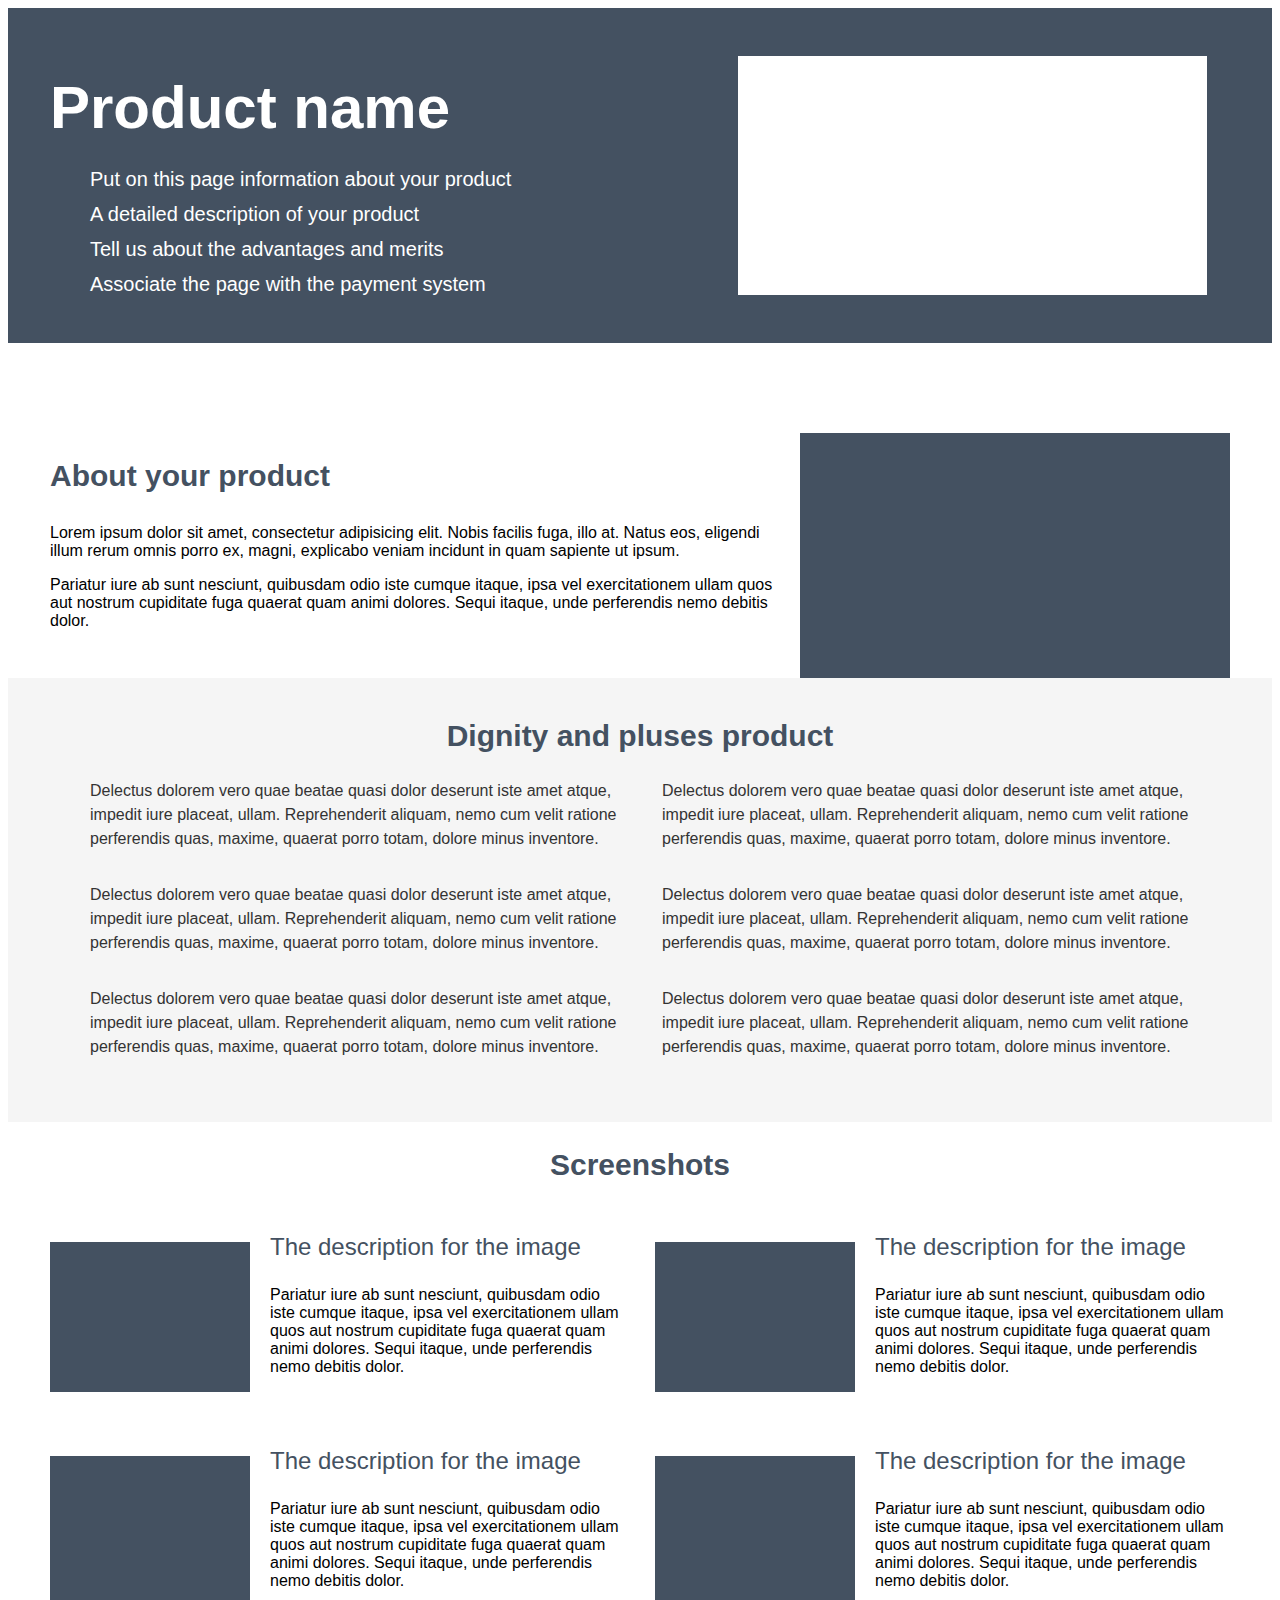
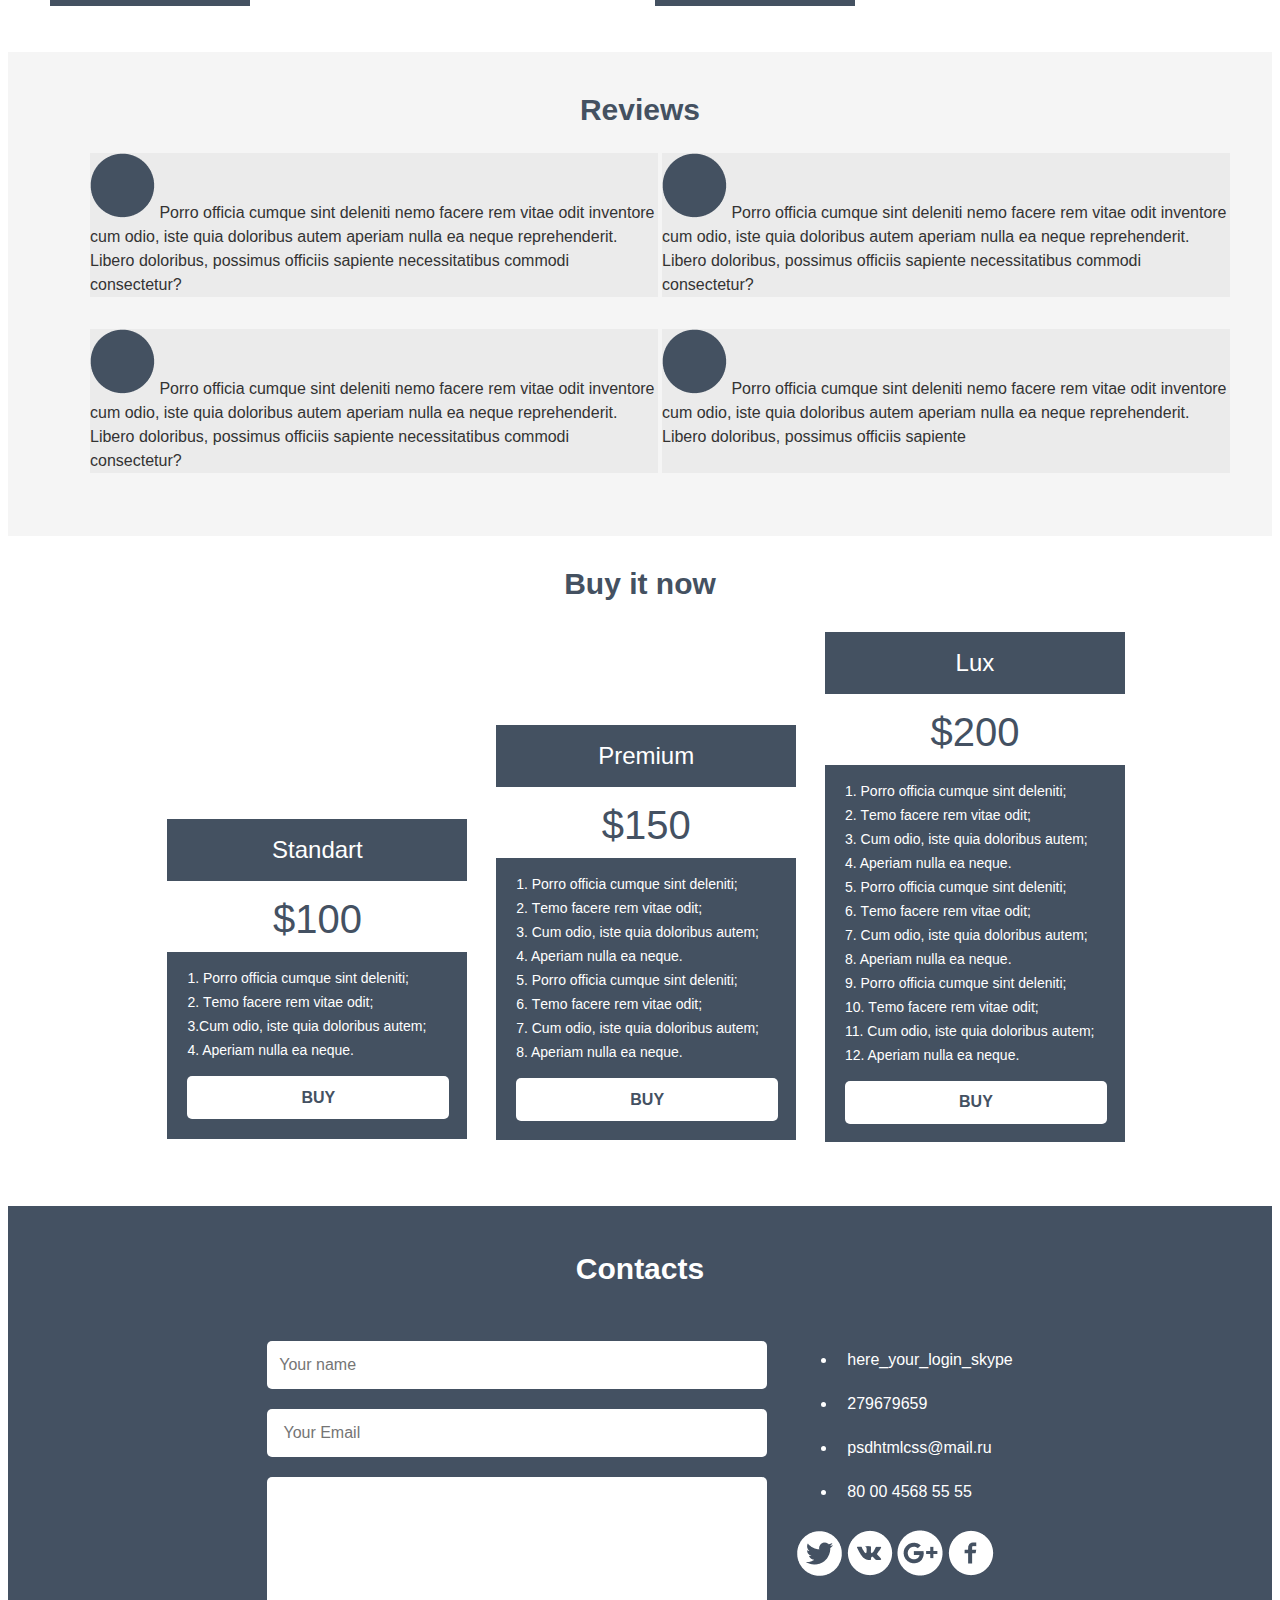
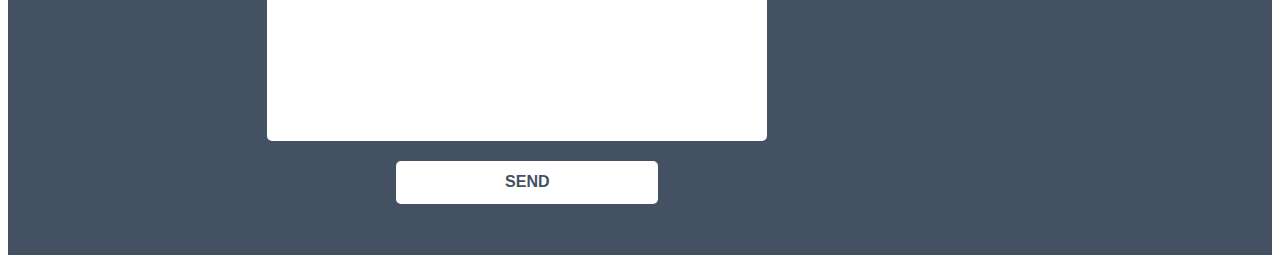
<file: html-lesson1/index.html>
<!DOCTYPE html>
<html lang="en">
  <head>
    <meta charset="UTF-8" />
    <meta http-equiv="X-UA-Compatible" content="IE=edge" />
    <meta name="viewport" content="width=device-width, initial-scale=1.0" />
    <link rel="stylesheet" href="style.css" />
    <title>Document</title>
  </head>
  <body>
    <main class="main">
      <section class="top-header">
        <div class="wrap product-wrap">
         <div class="product-left">
          <h1 class="top-text">Product name</h1>
          <ul class="text-header-list">
            <li class="text-header">
              Put on this page information about your product
            </li>
            <li class="text-header">A detailed description of your product</li>
            <li class="text-header">Tell us about the advantages and merits</li>
            <li class="text-header">
              Associate the page with the payment system
            </li>
          </ul>
         </div>
          <img class="foto" src="img/foto.png" alt="foto" />
        </div>
      </section>
      <section class="about"></section>
      <div class="wrap about-wrap">
        <div class="about-left">
          <h2 class="text-about">About your product</h2>
        <p class="about-block">
          Lorem ipsum dolor sit amet, consectetur adipisicing elit. Nobis
          facilis fuga, illo at. Natus eos, eligendi illum rerum omnis porro ex,
          magni, explicabo veniam incidunt in quam sapiente ut ipsum.
        </p>
        <p class="about-block">
          Pariatur iure ab sunt nesciunt, quibusdam odio iste cumque itaque,
          ipsa vel exercitationem ullam quos aut nostrum cupiditate fuga quaerat
          quam animi dolores. Sequi itaque, unde perferendis nemo debitis dolor.
        </p>
        </div>
      <img class="about-video" src="img/video.png" alt="video" />
      </div>
    </section>
      <section class="dignity-pluses center">
          <h2 class="text-heading">Dignity and pluses product</h2>
          <ul class="pluses-block">
        <li class="text-block">
          Delectus dolorem vero quae beatae quasi dolor deserunt iste amet
          atque, impedit iure placeat, ullam. Reprehenderit aliquam, nemo cum
          velit ratione perferendis quas, maxime, quaerat porro totam, dolore
          minus inventore.
        </li>
        <li class="text-block">
          Delectus dolorem vero quae beatae quasi dolor deserunt iste amet
          atque, impedit iure placeat, ullam. Reprehenderit aliquam, nemo cum
          velit ratione perferendis quas, maxime, quaerat porro totam, dolore
          minus inventore.
        </li>
        <li class="text-block">
          Delectus dolorem vero quae beatae quasi dolor deserunt iste amet
          atque, impedit iure placeat, ullam. Reprehenderit aliquam, nemo cum
          velit ratione perferendis quas, maxime, quaerat porro totam, dolore
          minus inventore.
        </li>
        <li class="text-block">
          Delectus dolorem vero quae beatae quasi dolor deserunt iste amet
          atque, impedit iure placeat, ullam. Reprehenderit aliquam, nemo cum
          velit ratione perferendis quas, maxime, quaerat porro totam, dolore
          minus inventore.
        </li>
        <li class="text-block">
          Delectus dolorem vero quae beatae quasi dolor deserunt iste amet
          atque, impedit iure placeat, ullam. Reprehenderit aliquam, nemo cum
          velit ratione perferendis quas, maxime, quaerat porro totam, dolore
          minus inventore.
        </li>
        <li class="text-block">
          Delectus dolorem vero quae beatae quasi dolor deserunt iste amet
          atque, impedit iure placeat, ullam. Reprehenderit aliquam, nemo cum
          velit ratione perferendis quas, maxime, quaerat porro totam, dolore
          minus inventore.
        </li>
      </ul>
      </section>
     
      <section class="screen">
      
        <h2 class="text-heading">Screenshots</h2>
        
        <ul class="screen-list center ">
          <li class= "screen-item">
            <img src="img/image.png" alt="image"/>
            <div class="screen-right"> 
            <h3 class="screen-top">The description for the image</h3>
            <p class="screen-text">
              Pariatur iure ab sunt nesciunt, quibusdam odio iste cumque itaque,
              ipsa vel exercitationem ullam quos aut nostrum cupiditate fuga
              quaerat quam animi dolores. Sequi itaque, unde perferendis nemo
              debitis dolor.</p> 
              </div>
          </li>
          <li class= "screen-item">
            <img src="img/image.png" alt="image"/>
            <div class="screen-right"> 
            <h3 class="screen-top">The description for the image</h3>
            <p class="screen-text">
              Pariatur iure ab sunt nesciunt, quibusdam odio iste cumque itaque,
              ipsa vel exercitationem ullam quos aut nostrum cupiditate fuga
              quaerat quam animi dolores. Sequi itaque, unde perferendis nemo
              debitis dolor.</p> </div>
          </li>
          <li class= "screen-item">
            <img src="img/image.png" alt="image"/>
            <div class="screen-right"> 
            <h3 class="screen-top">The description for the image</h3>
            <p class="screen-text">
              Pariatur iure ab sunt nesciunt, quibusdam odio iste cumque itaque,
              ipsa vel exercitationem ullam quos aut nostrum cupiditate fuga
              quaerat quam animi dolores. Sequi itaque, unde perferendis nemo
              debitis dolor.</p>
            </div> 
          </li>
          <li class= "screen-item"> 
            <img src="img/image.png" alt="image"/>
            <div class="screen-right"> 
            <h3 class="screen-top">The description for the image</h3>
            <p class="screen-text">
              Pariatur iure ab sunt nesciunt, quibusdam odio iste cumque itaque,
              ipsa vel exercitationem ullam quos aut nostrum cupiditate fuga
              quaerat quam animi dolores. Sequi itaque, unde perferendis nemo
              debitis dolor.</p>
            </div> </li>
        </ul>
     
      </section>
    
      <section class="reviews">
        <div class="wrap">
          <h2 class="text-heading">Reviews</h2>
          <ul class="reviews-item">
        <li class="reviews-text">
          <img src="img/userpic.png" alt="image" />
          Porro officia cumque sint deleniti nemo facere rem vitae odit
          inventore cum odio, iste quia doloribus autem aperiam nulla ea neque
          reprehenderit. Libero doloribus, possimus officiis sapiente
          necessitatibus commodi consectetur?
        </li>
        <li class="reviews-text">
          <img src="img/userpic.png" alt="image" />
          Porro officia cumque sint deleniti nemo facere rem vitae odit
          inventore cum odio, iste quia doloribus autem aperiam nulla ea neque
          reprehenderit. Libero doloribus, possimus officiis sapiente
          necessitatibus commodi consectetur?
        </li>

        <li class="reviews-text">
          <img src="img/userpic.png" alt="image" />
          Porro officia cumque sint deleniti nemo facere rem vitae odit
          inventore cum odio, iste quia doloribus autem aperiam nulla ea neque
          reprehenderit. Libero doloribus, possimus officiis sapiente
          necessitatibus commodi consectetur?
        </li>

        <li class="reviews-text">
          <img src="img/userpic.png" alt="image" />
          Porro officia cumque sint deleniti nemo facere rem vitae odit
          inventore cum odio, iste quia doloribus autem aperiam nulla ea neque
          reprehenderit. Libero doloribus, possimus officiis sapiente
        </li>
      </ul>
        </div>
      </section>
      <h3 class="text-heading">Buy it now</h3>
      <section class="buy center">
    <div class="row">
      <div class="standart">
      <h1 class="name">
      Standart
      </h1>
        <div class="white">
          <p class="price">$100</p>
        </div>
        <div>
        <p class="text text-buy">
          1. Porro officia cumque sint deleniti;<br>2. Тemo facere rem vitae odit;<br>3.Cum odio, iste quia doloribus autem;<br>4. Aperiam nulla ea neque.
        </p>
      </div>
        <button class="submit submit-info" type="submit">Buy</button>
      </div>
      <div class="premium">
       <h1 class="name">
     Premium
      </h1>
        <div class="white">
          <p class="price">$150</p>
        </div>
        <div>
        <p class="text text-buy">
          1. Porro officia cumque sint deleniti;<br> 2. Тemo facere rem vitae odit;<br>3. Cum odio, iste quia doloribus autem;<br>4. Aperiam nulla ea neque.<br>5. Porro officia cumque sint deleniti; <br>6. Тemo facere rem vitae odit;<br>7. Cum odio, iste quia doloribus autem;<br> 8. Aperiam nulla ea neque.
        </p>
      </div>
        <button class="submit submit-info" type="submit">Buy</button>
      </div>
      
      <div class="lux">
       <h1 class="name">
      Lux
      </h1>
        <div class="white">
          <p class="price">$200</p>
        </div>
        <div>
        <p class="text text-buy">
          1. Porro officia cumque sint deleniti;<br> 2. Тemo facere rem vitae
          odit;<br>3. Cum odio, iste quia doloribus autem; <br>4. Aperiam nulla ea
          neque.<br>5. Porro officia cumque sint deleniti; <br>6. Тemo facere rem vitae
          odit;<br>7. Cum odio, iste quia doloribus autem;<br> 8. Aperiam nulla ea
          neque.<br>9. Porro officia cumque sint deleniti;<br> 10. Тemo facere rem vitae
          odit;<br>11. Cum odio, iste quia doloribus autem;<br> 12. Aperiam nulla ea
          neque.
        </p>
      </div>
        <button class="submit submit-info" type="submit">Buy</button>
      </div>
    </div>
  </section>

    </main>

   <footer class="footer">

     <section class="contacts center">
        <h2 class="text text-heading">Contacts</h2>
       <div class="wrap wrap-footer ">
        
        <form action=# class="form">
        <input class="form-field" type="text" placeholder="Your name" required minlength="2" maxlength="15"/>
        <input class="form-field" type="email" placeholder=" Your Email" required />
        <textarea class="form-field form-text" cols="30" rows="10"></textarea>
        <button class="submit submit-info" type="submit">Send</button>
      </form>

      <div class="info">
        <ul class="footer-info">
          <li class="info">here_your_login_skype</li>
          <li class="info">279679659</li>
          <li class="info">psdhtmlcss@mail.ru</li>
          <li class="info">80 00 4568 55 55</li>
        </ul>
      
        <img src="img/v1.png" alt="image" />
        <img src="img/v2.png" alt="image" />
        <img src="img/v3.png" alt="image" />
        <img src="img/v4.png" alt="image" />
      </div>
       </div>
      </section>
    </footer>
  </body>
</html>
</file>
<file: html-lesson1/style.css>
body {
  font-family: Arial;
}
.wrap {
  width: 1180px;
  margin: 0 auto;
}
.product-wrap {
  display: flex;
  justify-content: space-between;
}
.top-header {
  background: #445161;
  padding-top: 25px;
  padding-bottom: 25px;
}
.center {
  padding: 0 calc(50% - 1180px / 2);
}

.top-text {
  color: #ffffff;
  font-size: normal;
  font-size: 60px;
  line-height: 69px;
  margin-bottom: 20px;
}
.text-header-list {
  list-style: none;
}
.text-header {
  color: #ffffff;
  font-size: 20px;
  line-height: 35px;
}
.about {
  padding-top: 40px;
  padding-bottom: 50px;
}
.about-wrap {
  display: flex;
  justify-content: space-between;
  align-items: flex-start;
}
.screen-rap {
  display: flex;
  justify-content: space-between;
  align-items: flex-start;
}
.text-about {
  margin-bottom: 1em;
  color: #445161;
  font-size: 30px;
  line-height: 36px;
}
.foto {
  padding: 23px 23px;
  display: flex;
}

.dignity-pluses {
  background: #f5f5f5;
  padding-top: 15px;
  padding-bottom: 15px;
}
.pluses-block {
  list-style: none;
  display: flex;
  flex-wrap: wrap;
  justify-content: space-between;
}
.text-block {
  font-size: 16px;
  line-height: 24px;
  color: #333333;
  margin-bottom: 2em;
  width: 568px;
}
.text-about {
  color: #445161;
}
.screen-heading {
  color: #445161;
}
.screen-top {
  font-style: normal;
  font-weight: normal;
  font-size: 24px;
  line-height: 30px;
  color: #445161;
}
.screen-list {
  list-style: none;
  display: flex;
  justify-content: space-between;
  flex-wrap: wrap;
}
.screen-item {
  width: 575px;
  display: flex;
  justify-content: space-between;
  align-items: flex-end;
  margin-bottom: 30px;
}
.screen-item img {
  margin-right: 20px;
}
.screen-heading {
  font-weight: normal;
  font-weight: normal;
  font-size: 30px;
  /*line-height: 36px;*/
  color: #445161;
  text-align: center;
}
.reviews {
  background: #f5f5f5;
  padding-top: 15px;
  padding-bottom: 15px;
}
.reviews-item {
  list-style: none;
  display: flex;
  flex-wrap: wrap;
  justify-content: space-between;
}
.reviews-text {
  font-size: 16px;
  line-height: 24px;
  color: #333333;
  background-color: #ebebeb;
  margin-bottom: 2em;
  width: 568px;
}
.text-heading {
  text-align: center;
  color: #445161;
  font-family: Arial;
  font-size: 30px;
  line-height: 36px;
}
.footer {
  background: #445161;
}
.buy {
  display: flex;
  justify-content: space-between;
  padding: 0px 145px 50px;
}

.text {
  color: #ffffff;
}
.text-buy {
  font-style: normal;
  font-weight: normal;
  font-size: 14px;
  line-height: 24px;
  text-align: left;
  color: #ffffff;
  padding-left: 20px;
}
.price {
  background-color: #ffffff;
  color: #445161;
}
.text-footer {
  text-align: center;
}
.info {
  color: #ffffff;
}
.about-video {
  margin-left: 20px;
}

.wrap-footer {
  display: flex;
  flex-direction: row;
  justify-content: center;
}
.form {
  width: 500px;
  display: flex;
  flex-direction: column;
  justify-content: space-between;
  padding: 29px 20px;
}
.contacts {
  background-color: #445162;
  padding-top: 20px;
  padding-bottom: 20px;
}
.form-field {
  margin-bottom: 20px;
  font-size: 16px;
  line-height: 24px;
  color: #445162;
  padding: 12px;
  font-family: inherit;
  border: none;
  border-radius: 5px;
}
.form-field:hover {
  background-color: rgb(149, 149, 202);
}
.form-field:focus {
  background-color: rgb(190, 217, 240);
}
.form-text {
  /* max-width: 100%;
  min-width: 100%;
  min-height: 100px;
  max-height: 200px;*/
  resize: inherit;
}

.submit {
  width: 262px;
  height: 43px;
  background-color: #ffffff;
  font-weight: bold;
  font-size: 16px;
  line-height: 24px;
  text-transform: uppercase;
  color: #445162;
  border: none;
  border-radius: 5px;
  align-self: center;
  align-content: center;
}
.submit-info {
  margin-left: 20px;
  margin-bottom: 2px;
}
.standart {
  height: 320px;
  width: 300px;
  background: #445161;
  margin: 0.9rem;
  flex-direction: column;
  margin-top: 19%;
}
.premium {
  height: 415px;
  width: 300px;
  background: #445161;
  margin: 0.9rem;
  margin-top: 9.5%;
  flex-direction: column;
}
.lux {
  height: 510px;
  width: 300px;
  background: #445161;
  margin: 0.9rem;
  margin-top: 0%;
  flex-direction: column;
}
.row {
  box-sizing: border-box;
  display: flex;
}
.white {
  float: center;
  color: black;
  text-align: center;
  background: white;
  height: 71px;
  width: 100%;
}

.name {
  font-style: normal;
  font-weight: normal;
  font-size: 24px;
  line-height: 30px;
  color: #ffffff;
  text-align: center;
}
.price {
  font-size: 40px;
  line-height: 30px;
  text-align: center;
  align-items: center;
  margin: 7px 7px;
  padding-top: 23px;
  padding-bottom: 16px;
  color: #445162;
}
.info {
  font-size: 16px;
  line-height: 24px;
  color: #ffffff;
  padding: 10px;
}
</file>
